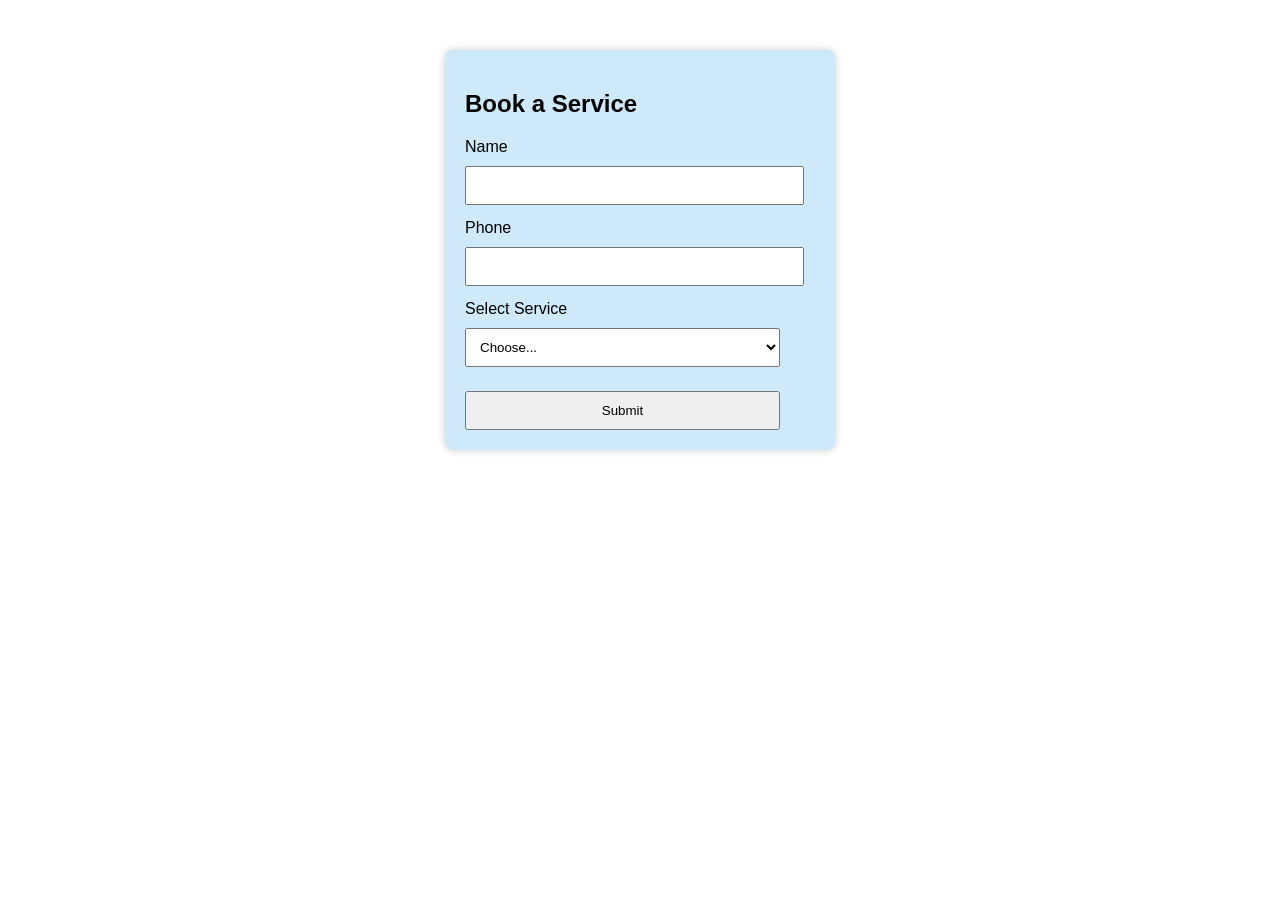
<file: booking.html>
<!DOCTYPE html>
<html lang="en">
<head>
  <!-- Google tag (gtag.js) -->
<script async src="https://www.googletagmanager.com/gtag/js?id=G-BSNLT6KJYR"></script>
<script>
  window.dataLayer = window.dataLayer || [];
  function gtag(){dataLayer.push(arguments);}
  gtag('js', new Date());

  gtag('config', 'G-BSNLT6KJYR');
</script>
  <meta charset="UTF-8">
  <meta name="viewport" content="width=device-width, initial-scale=1.0">
  <title>Book Service</title>
  <link rel="stylesheet" href="styles.css">
</head>
<body>

<div class="form-container">
  <h2>Book a Service</h2>

  <form onsubmit="return validateBooking()">
    <label>Name</label>
    <input id="name" type="text">
    <p class="error" id="nameErr"></p>

    <label>Phone</label>
    <input id="phone" type="text">
    <p class="error" id="phoneErr"></p>

    <label>Select Service</label>
    <select id="service">
      <option value="">Choose...</option>
      <option>Home Cleaning</option>
      <option>Plumbing</option>
      <option>Electrician</option>
      <option>AC Repair</option>
    </select>
    <p class="error" id="serviceErr"></p>

    <button>Submit</button>
  </form>
</div>

<script src="script.js"></script>
</body>
</html>
</file>
<file: styles.css>
body { margin: 0; font-family: Arial; }

/* NAVBAR */
.navbar {
  background:rgb(87, 88, 88);
  padding:15px 30px;
  color:rgb(206, 233, 250);
  display:flex;
  justify-content:space-between;
  align-items:center;
}
.navbar .btn {
  background:rgb(206, 233, 250);
  color:#000000;
  padding:8px 15px;
  text-decoration:none;
  border-radius:5px;
}

/* HERO SECTION */
.hero {
  height:80vh;
  background:url('hero.jpg') no-repeat center/cover;
  position:relative;
  display:flex;
  justify-content:center;
  align-items:center;
  color:white;
  text-align:center;
}
.overlay {
  position:absolute;
  top:0; left:0; right:0; bottom:0;
  background:rgba(0,0,0,0.4);
}
.hero-content { position:relative; z-index:2; }

.cta {
  background:#fff;
  color:#000;
  padding:12px 20px;
  border-radius:5px;
  text-decoration:none;
  margin-top:15px;
  display:inline-block;
}

/* SERVICES */
.services {
  padding:50px;
  text-align:center;
  background:rgb(206, 233, 250);
}
.grid {
  margin-top:30px;
  display:grid;
  gap:20px;
  grid-template-columns:repeat(auto-fit, minmax(250px, 1fr));
}

.card {
  background:white;
  padding:15px;
  border-radius:10px;
  box-shadow:0 0 10px rgba(0,0,0,0.1);
  transition:0.3s;
}
.card img {
  width:100%;
  border-radius:10px;
  height:160px;
  object-fit:cover;
}
.card:hover {
  transform:translateY(-5px);
  box-shadow:0 8px 20px rgba(0,0,0,0.2);
}

/* FORM CONTAINER */
.form-container {
  width:350px;
  margin:50px auto;
  padding:20px;
  background:rgb(206, 233, 250);
  border-radius:8px;
  box-shadow:0 0 8px rgba(0,0,0,0.2);
}
input, select, button {
  width:90%;
  padding:10px;
  margin-top:10px;
}
.error { color:red; font-size:14px; }

footer {
  background:rgb(87, 88, 88);
  color:rgb(206, 233, 250);
  padding:20px;
  text-align:center;
}
</file>
